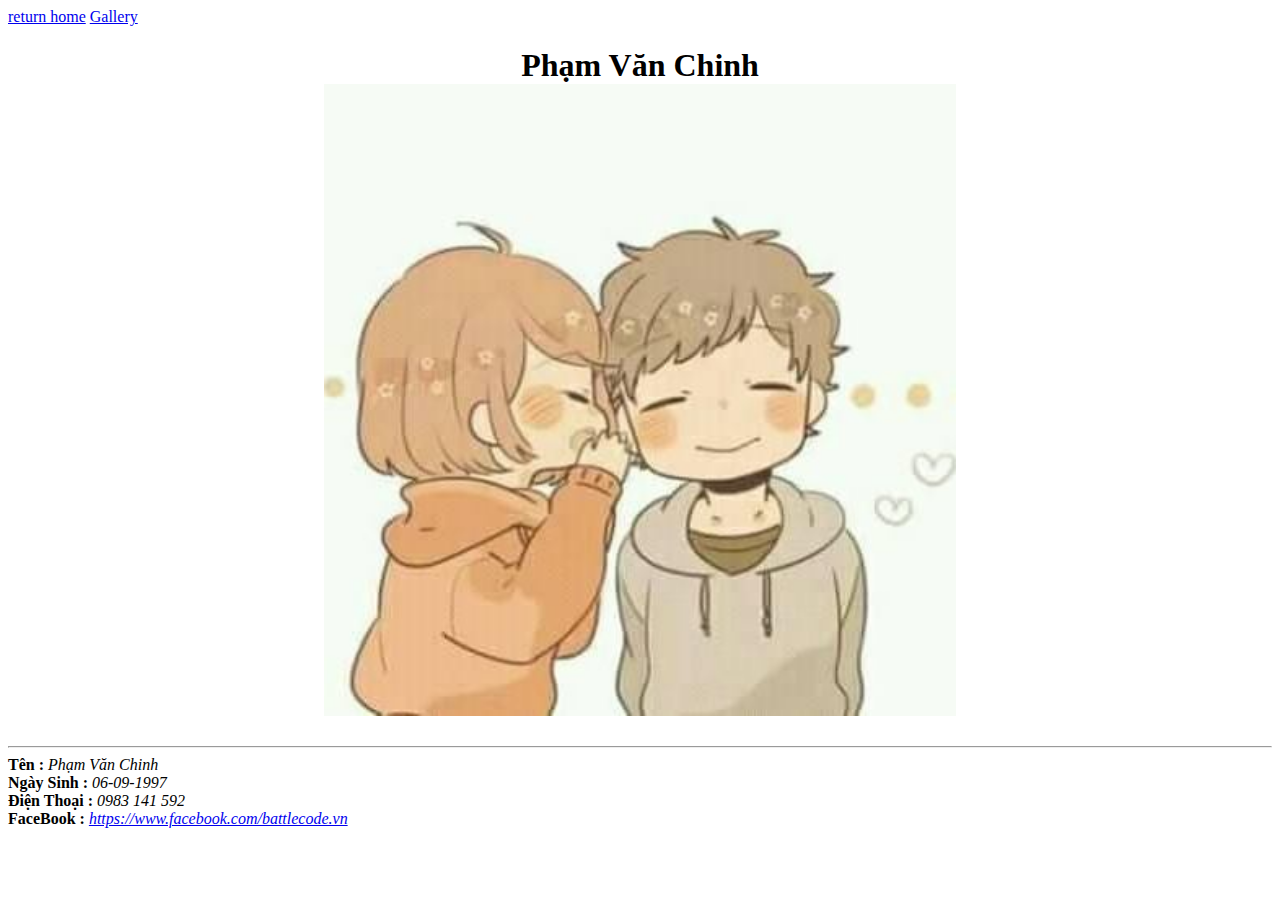
<file: index.html>
<!DOCTYPE html>
<html lang="en">
<head>
	<meta charset="utf-8">
	<title>CV Cá Nhân của Phạm Văn Chinh</title>
	<link rel="stylesheet" type="text/css" href="1.css">
</head>
<body>
	<a href="index.html">return home</a>
	<a href="gallery.html">Gallery </a>
	<h1>Phạm Văn Chinh <br>
	<img src="images/fick.jpg"></h1>

	<hr>

	<div class="thongtin">
		<b>Tên : </b> <i>Phạm Văn Chinh</i>
	</div>
	<div class="thongtin">
		<b>Ngày Sinh : </b> <i>06-09-1997</i>
	</div>
	<div class="thongtin">
		<b>Điện Thoại : </b> <i> 0983 141 592</i>
	</div>
	<div class="thongtin">
		<b>FaceBook :</b> <i><a href="https://www.facebook.com/battlecode.vn">https://www.facebook.com/battlecode.vn</a></i>
	</div>
</body>
</html>
</file>
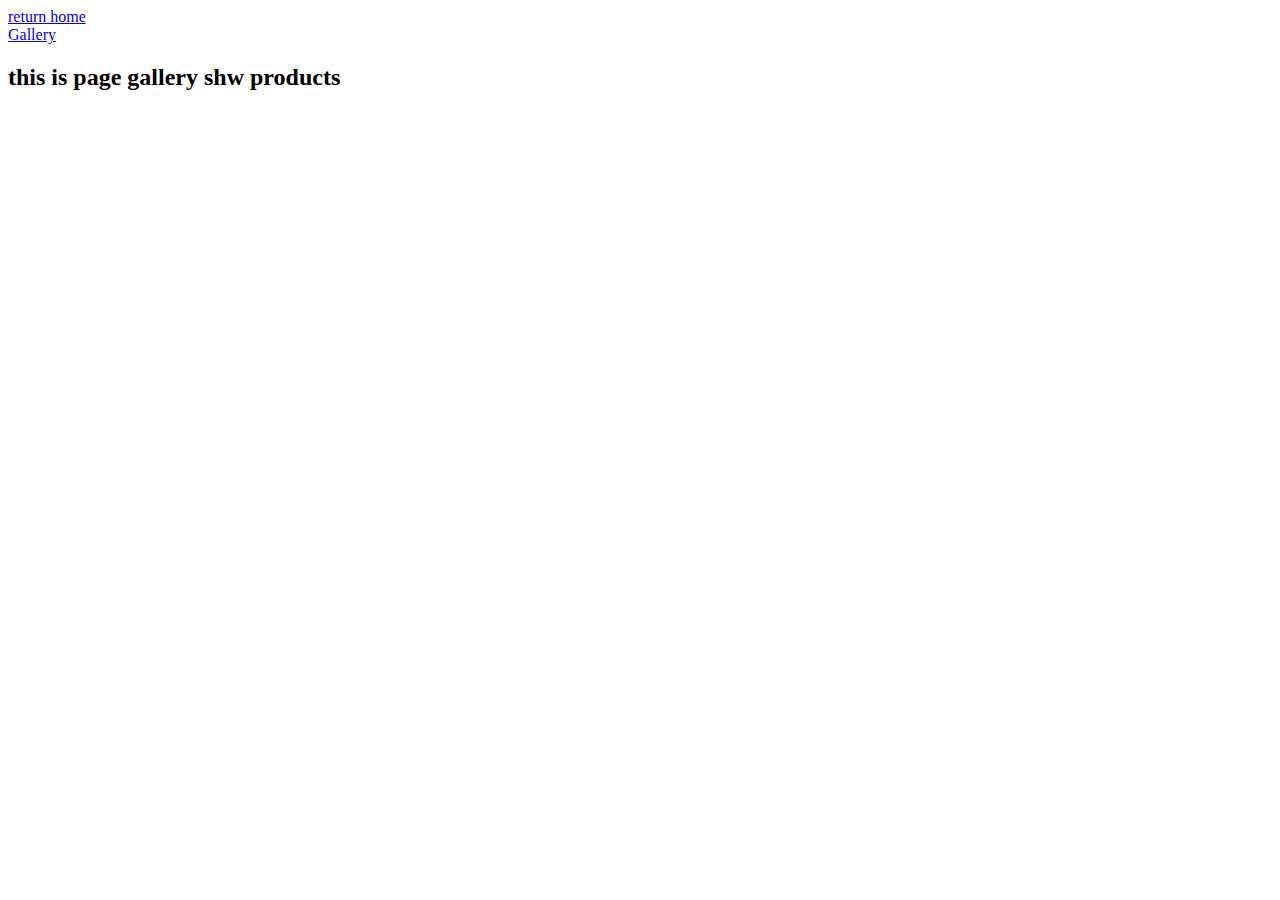
<file: gallery.html>
<!DOCTYPE html>
<html>
<head>
	<meta charset="utf-8">
	<title>Gallery</title>
	<link rel="stylesheet" href="1.css">
</head>
<body>
	<div class="menu">
		<a href="index.html">return home</a>
		<br>
	<a href="gallery.html">Gallery </a>
	</div>
	<h2>this is page gallery shw products</h2>
</body>
</html>
</file>
<file: 1.css>
body{
	font-family: "segoe ui"
}
h1	{
	text-align: center;
}
img {
	width: 50%;
}
</file>
